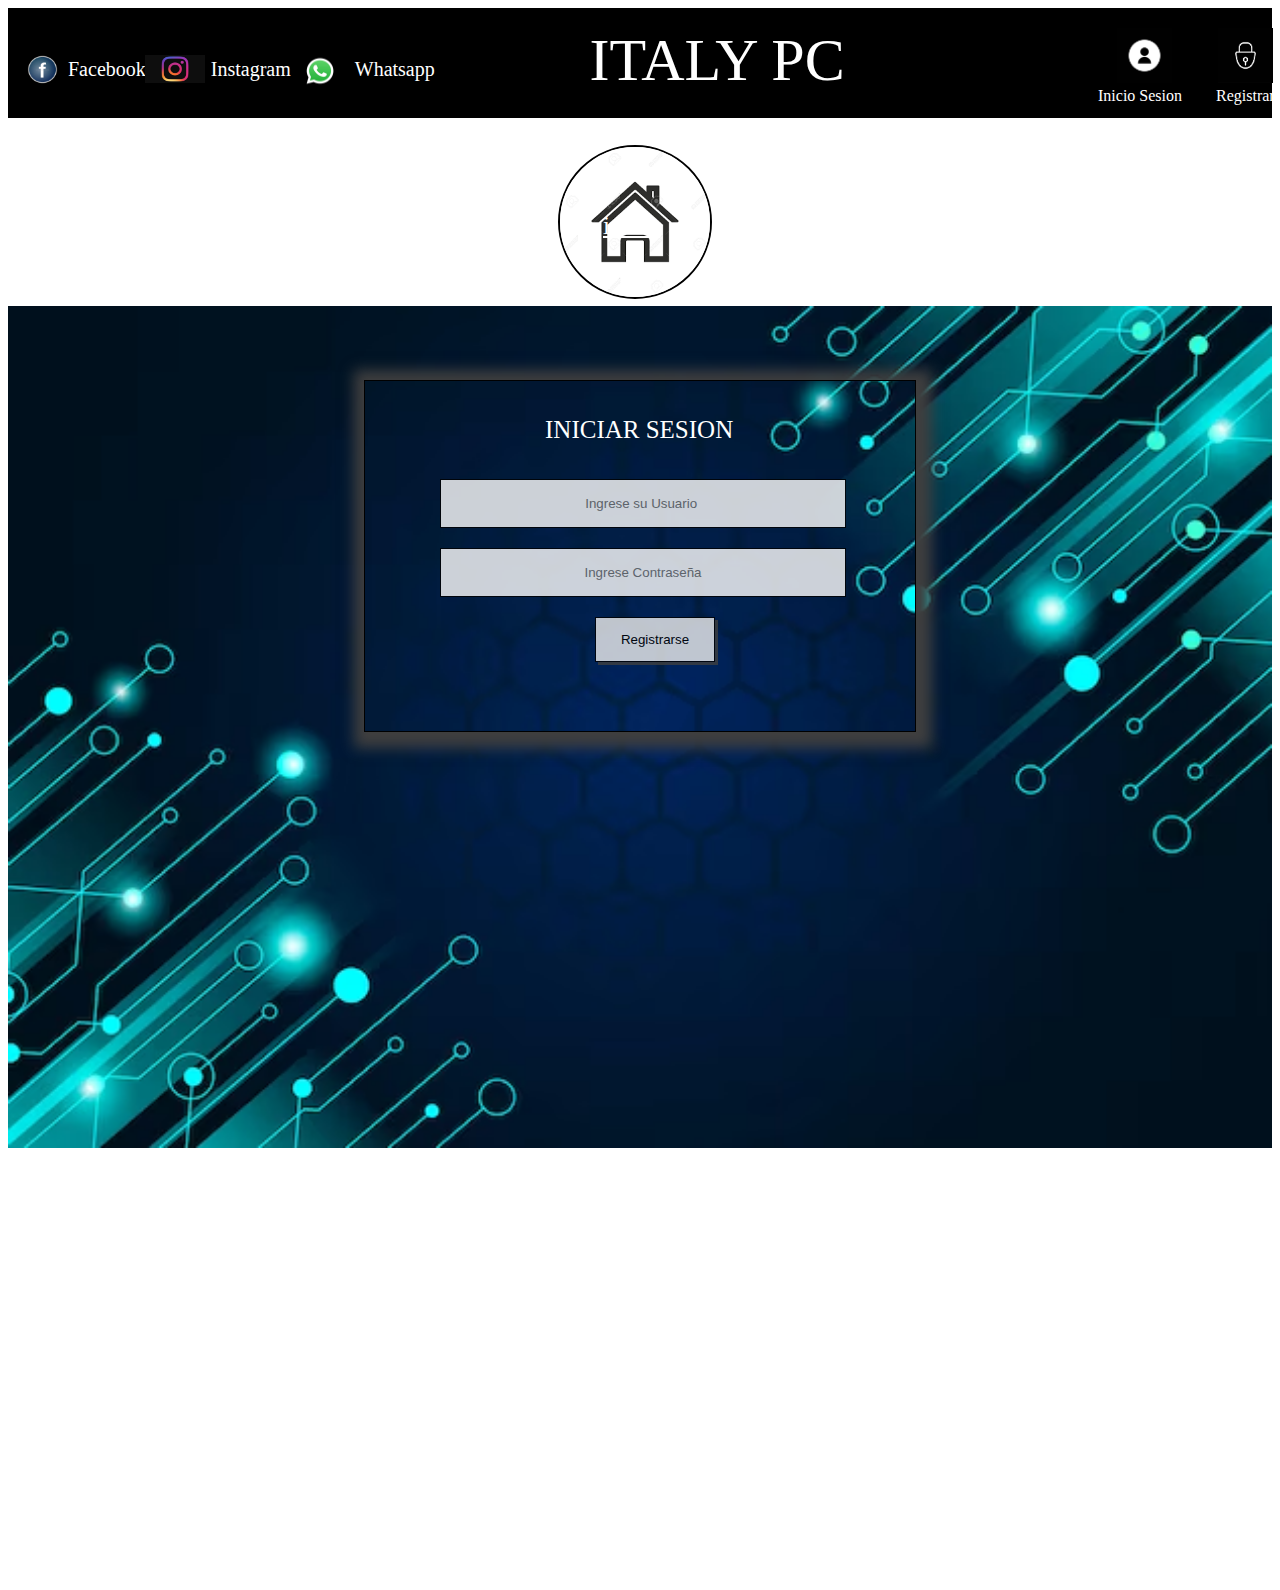
<file: Inicio De Sesion/IDS.html>
<!DOCTYPE html>
<html lang="en">
<head>
    <meta charset="UTF-8">
    <meta name="viewport" content="width=device-width, initial-scale=1.0">
    <link rel="stylesheet" href="IDS.css">
    <title>InicioDeSesion</title>


</head>
<body>

    <main>
        <container>
            <div class="logo">
                <span><a href="https://www.facebook.com/lasaldatura.adrian">Facebook</a> </span>
                <span><a href="https://www.instagram.com/itali_cell/">Instagram</a></span>
                <span><a href="https://web.whatsapp.com/">Whatsapp</a></span>
                
                <p>ITALY PC</p>
            </div>
            <div class="LogoRedes">
                <img id="candado" src="imagenes/candado.jpg" alt="candado">
                <img id="sesion" src="imagenes/inicio-sesion.png" alt="sesion">
                <img id="facebook" src="imagenes/facebook_2.png" alt="facebook">
                <img id="instagram" src="imagenes/instagram-2.png" alt="instagram">
                <img id="whatsapp" src="imagenes/whatsapp_1.png" alt="whatsapp">   
            </div>

            <div class="usuarios">
                <span id="InicioSesion"> <a href="http://127.0.0.1:5500/Inicio%20De%20Sesion/IDS.html"> Inicio Sesion </a></span>
                <span id="Registrarse"> <a href="http://127.0.0.1:5500/usuario-sesion/usuario.html">Registrarse</a></span>
            </div>

            <div class="barraMenu">  

                <img id="CasaInicio" src="imagenes/inicio blanco.png" alt="casa">              
                <a  class="linkInicio" href="http://127.0.0.1:5500/inicio/index.html"></a>
                
            </div>
            
            <div class="img_Fondo">
                <img src="imagenes/fondo1.avif" alt="fondo_mapa">
                <a href="http://127.0.0.1:5500/inicio/index.html"> inicio </a>
            </div>

            <div class="formulario">   
                <p>INICIAR SESION</p>             
                <input type="text" name="nombre" id="nombres" placeholder="Ingrese su Usuario ">
                <input type="text" name="apellido" id="apelido" placeholder="Ingrese Contraseña">
                
                <input id="boton" type="submit" value="Registrarse">    
                
            </div>
</body>
</html>
</file>
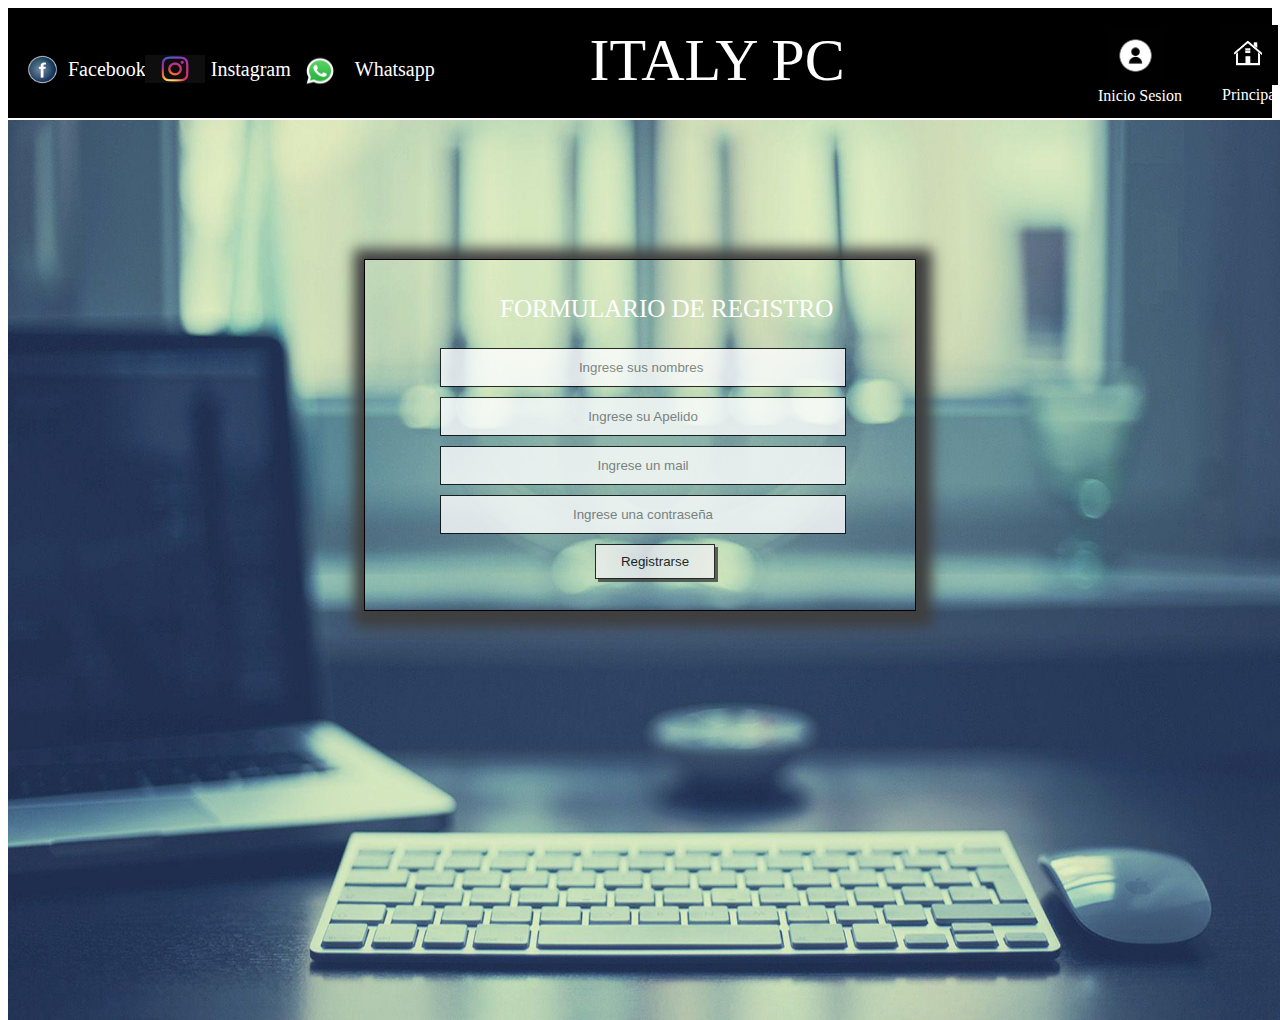
<file: usuario-sesion/usuario.html>
<!DOCTYPE html>
<html lang="en">
<head>
    <meta charset="UTF-8">
    <meta name="viewport" content="width=device-width, initial-scale=1.0">
   
    <link rel="stylesheet" href="registro.css">

    <title>Usuario</title>
</head>
<body>
    <main>
        <container>
            <div class="logo">
                <span><a href="https://www.facebook.com/lasaldatura.adrian">Facebook</a> </span>
                <span><a href="https://www.instagram.com/itali_cell/">Instagram</a></span>
                <span><a href="https://web.whatsapp.com/">Whatsapp</a></span>
                
                <p>ITALY PC</p>
            </div>
            <div class="LogoRedes">
                <img id="sesion" src="inicio-sesion.png" alt="sesion">
                <img id="facebook" src="facebook_2.png" alt="facebook">
                <img id="instagram" src="instagram-2.png" alt="instagram">
                <img id="whatsapp" src="whatsapp_1.png" alt="whatsapp">   
            </div>
    
            <div class="usuarios">
                <span id="InicioSesion">Inicio Sesion</span>                
            </div>
            
            <DIV class="paginaPrincipal">
                <img src="casa2.jpg" alt="casa">
                <a href="http://127.0.0.1:5500/index.html">Principal</a>
            </DIV>

            <div>
                <img id="fondo-usu" src="fondo-usuario2.jpg" alt="fondo-usuario">
            </div>

            <div class="formulario">   
                <p>FORMULARIO DE REGISTRO</p>             
                <input type="text" name="nombre" id="nombres" placeholder="Ingrese sus nombres ">
                <input type="text" name="apellido" id="apelido" placeholder="Ingrese su Apelido">
                <input type="mail" name="mail" id="mail" placeholder="Ingrese un mail">
                <input type="password" name="contraseña" id="contraseña" placeholder="Ingrese una contraseña">
                <input id="boton" type="submit" value="Registrarse">    
                
            </div>
</body>
</html>
</file>
<file: Inicio De Sesion/IDS.css>
.logo {
    background-color: black;
    width: 100%;
    height: 110px;
    z-index: -10;   
}

.logo p{
    position: relative;
    color: white;
    font-size: 60px;
    left: 46%;
    top: -65px;
    font-family: "DM Serif Display", serif;
   
}

.logo span{
    color: white;
    margin: 30px;
    position: relative;
    font-size: 20px;
    text-align: center;
    top: 50px;
    left: 30px;
}

.logo a{
    text-decoration: none;
    color: white;
}

.logo img{
    position: relative;
    width: 250px;
    height: 114px;
    left: 155px;
}

/* USUARIOS */

#sesion{
    position: relative;
    width: 55px;
    height: 55px;
    top: -90px;
    left: 1050px;
}

#sesion:hover{
    border: 1px solid white;
    width: 55px;
    height: 55px;
}

#InicioSesion{
    position: relative;
    color: white;
    top: -90px;
    left: 1090px;
}


#candado{
    position: relative;
    width: 55px;
    height: 55px;
    top: -90px;
    left: 1210px;
}

#Registrarse{
    position: relative;
    color: white;
    top: -90px;
    left: 1120px;
}

#Registrarse a{
    color: white;
    text-decoration: none;
}

#candado:hover{
    border: 1px solid white;
    width: 55px;
    height: 55px;
}

#InicioSesion a{
    color: white;
    text-decoration: none;
}

/* REDES SOCIALES */

#facebook{
    background-color: white;
    position: absolute;
    width: 35px;
    height: 33px;
    top: 53PX;
    left: 25px;
}

#instagram{
    background-color: white;
    position: absolute;
    width: 60px;
    height: 28px;
    top: 55PX;
    left: 145px;
}

#whatsapp{
    background-color: white;
    position: absolute;
    width: 40px;
    height: 38px;
    top: 52PX;
    left: 300px;
}

/* SEGUNDO MENU TIENDA */

.linkInicio {
    position: relative;
    left: 385px;
    top: -30px;
    margin: 35px;
    padding: 20px;
    font-size: 28px;
    text-decoration: none;
    color: black;
}

.linkInicio:hover {
    background-color: rgb(92, 143, 92);
    color: white;
}

#CasaInicio{
    position: relative;
    width: 150px;
    height: 150px;
    left: 550px;
    top: -50px;
    border: 2px solid black ;
    border-radius: 100px;

}


/* IMAGEN DE FONDO */

.img_Fondo img{
    position: relative;
    width: 100%;
    height: 100%;
    top: -50px;
    z-index: -10;
}

.img_Fondo a{
    position: relative;
    color: white;
    font-size: 25px;
    top: -990px;
    left: 595px;
    
}

/* formulario */

#fondo-usu{
    position: relative;
    width: 100%;
    height: 100%;
    top: 120px;
}

.formulario{
    position: relative;
    width: 450px;
    height: 250px;
    top: -850px; 

    padding: 50px;
    margin: auto;
    border: 1PX solid black;
    box-shadow: 3px 3px 13px 13px rgb(63, 63, 63);
}

.formulario p{
    position: relative;
    color: white;
    font-size: 25px;
    left: 130px;
    top: -40px;
}

.formulario input{
    position: relative;
    border: 1px solid black;
    width: 400px;
    height: 45px;
    margin-top: 20px;
    left: 25px;
    top: -50px;
    opacity: 0.8;
    text-align: center;
}

#boton{
    position: relative;
    width: 120px;
    left: 180px;
    box-shadow: 3px 3px rgb(63, 63, 63); 
}
</file>
<file: usuario-sesion/registro.css>
.logo {
    background-color: black;
    width: 100%;
    height: 110px;
    z-index: -10;   
}

.logo p{
    position: relative;
    color: white;
    font-size: 60px;
    left: 46%;
    top: -65px;
    font-family: "DM Serif Display", serif;
   
}

.logo span{
    color: white;
    margin: 30px;
    position: relative;
    font-size: 20px;
    text-align: center;
    top: 50px;
    left: 30px;
}

.logo a{
    text-decoration: none;
    color: white;
}

.logo img{
    position: relative;
    width: 250px;
    height: 114px;
    left: 155px;
}

/* USUARIOS */

#sesion{
    position: relative;
    width: 55px;
    height: 55px;
    top: -90px;
    left: 1100px;
}

#InicioSesion:hover{
    border: 1px solid red;  
}

#InicioSesion{
    position: relative;
    color: white;
    top: -90px;
    left: 1090px;
}

.paginaPrincipal a{
    position: relative;
    color: white;
    width: 65px;
    height: 35px;
    left: 1150px;
    top: -155px;
    text-decoration: none; 
}

.paginaPrincipal a:hover{
    border: 1px solid red;  
}

.paginaPrincipal img{
    position: relative;
    width: 60px;
    height: 60px;
    top: -170px;
    left: 1210px;
}


/* REDES SOCIALES */

#facebook{
    background-color: white;
    position: absolute;
    width: 35px;
    height: 33px;
    top: 53PX;
    left: 25px;
}

#instagram{
    background-color: white;
    position: absolute;
    width: 60px;
    height: 28px;
    top: 55PX;
    left: 145px;
}

#whatsapp{
    background-color: white;
    position: absolute;
    width: 40px;
    height: 38px;
    top: 52PX;
    left: 300px;
}

/* SEGUNDO MENU TIENDA */




/* formulario */

#fondo-usu{
    position: absolute;
    width: 100%;
    height: 100%;
    top: 120px;
    z-index: -10;
}

.formulario{
    position: relative;
    width: 450px;
    height: 250px;
    padding: 50px;
    margin: auto;
    border: 1PX solid black;
    box-shadow: 3px 3px 13px 13px rgb(63, 63, 63); 
}

.formulario p{
    position: relative;
    color: white;
    font-size: 25px;
    left: 85px;
    top: -40px;
}

.formulario input{
    position: relative;
    border: 1px solid black;
    width: 400px;
    height: 35px;
    margin-top: 10px;
    left: 25px;
    top: -50px;
    opacity: 0.8;
    text-align: center;
}

#boton{
    position: relative;
    width: 120px;
    left: 180px;
    box-shadow: 3px 3px rgb(63, 63, 63); 
}
</file>
